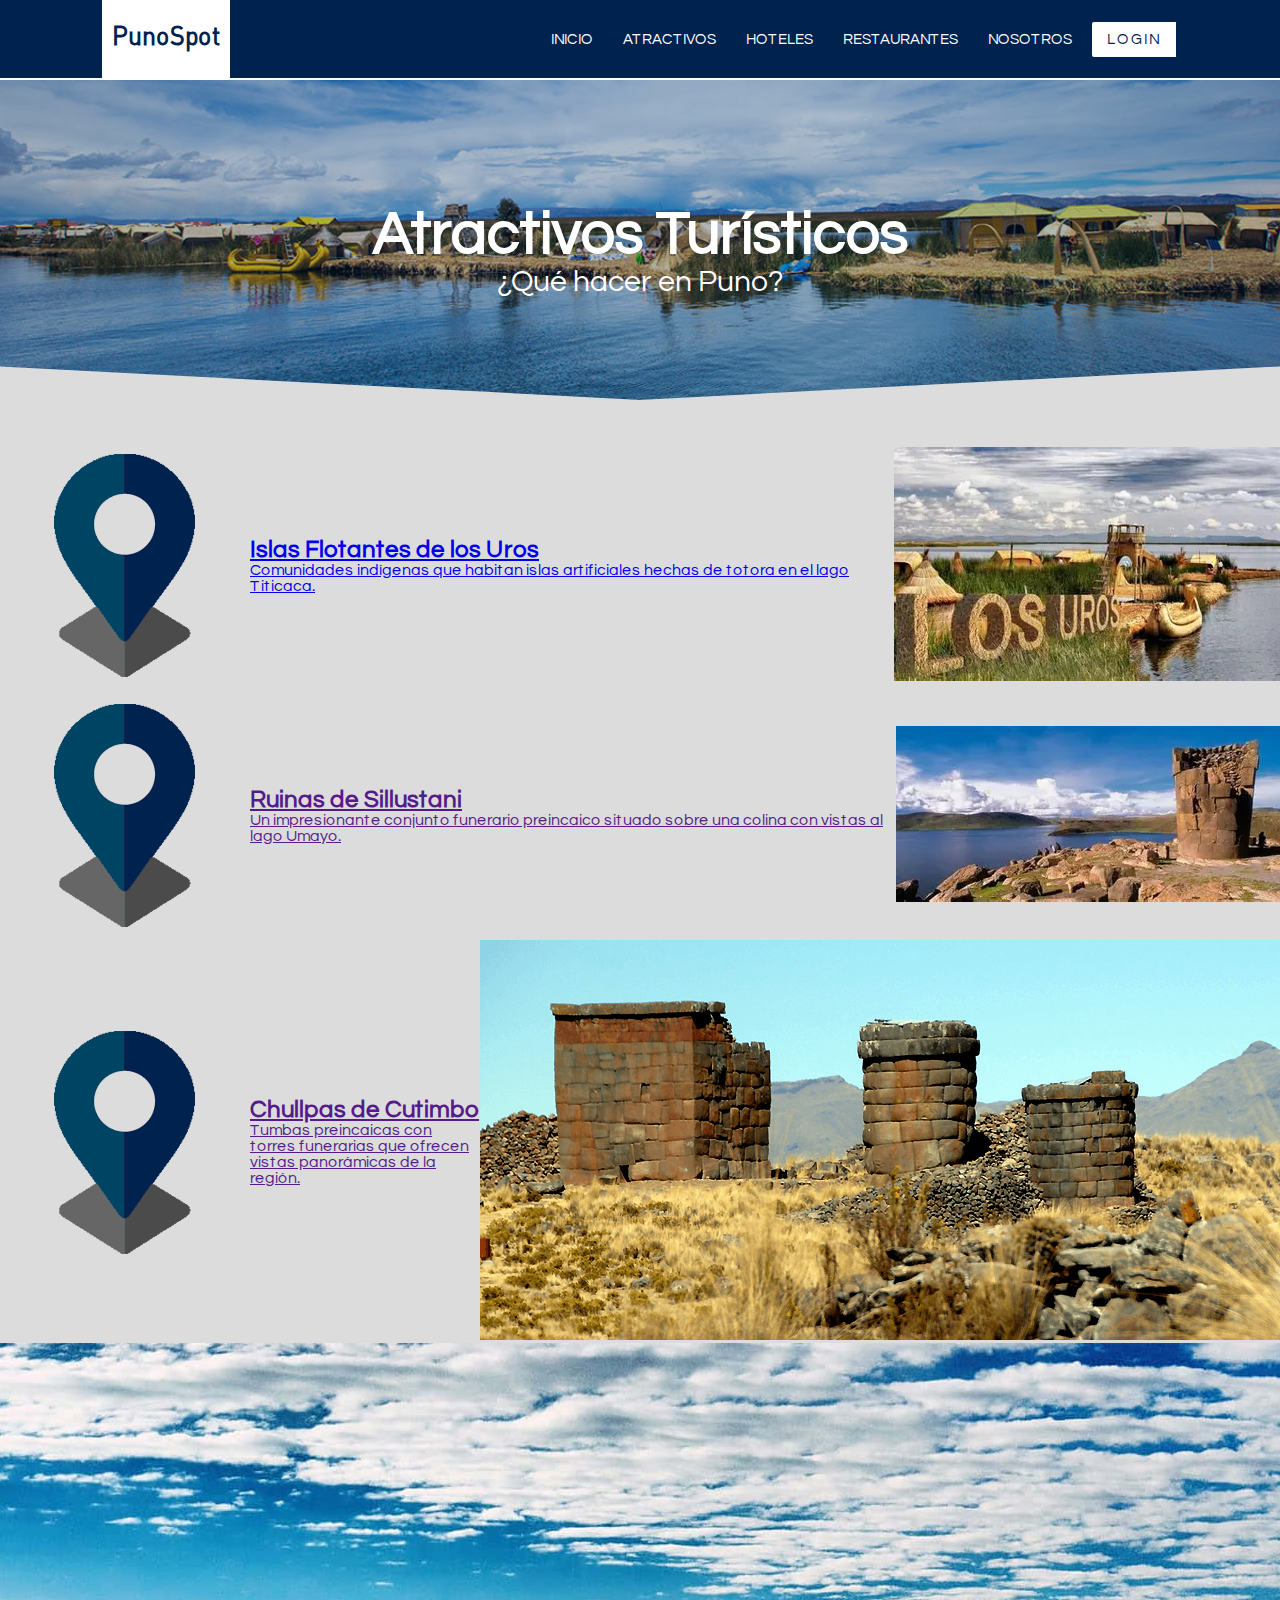
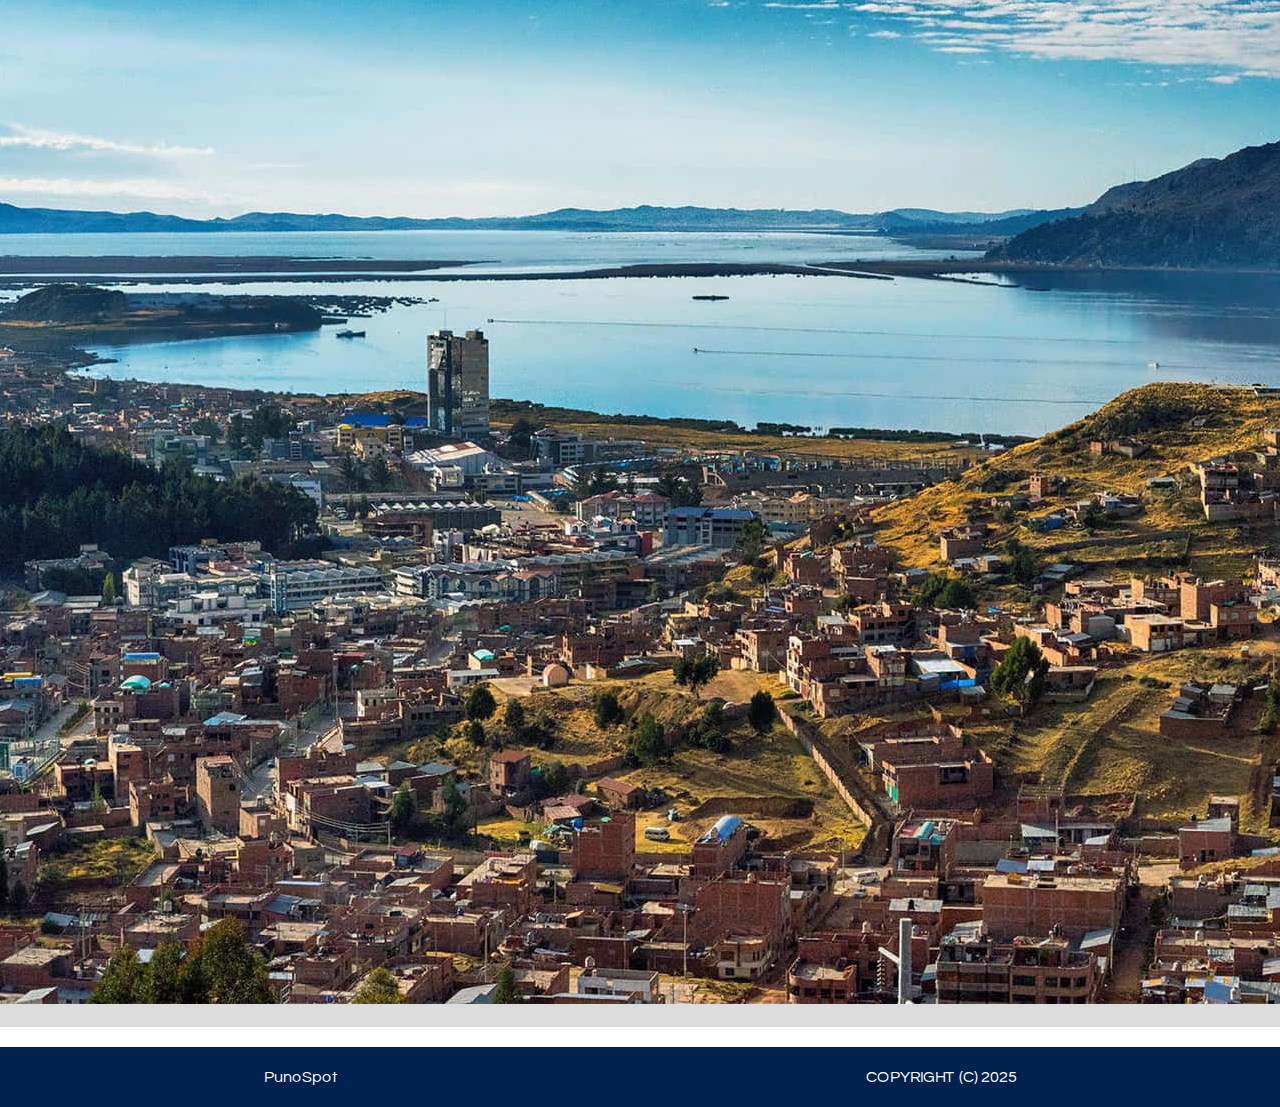
<file: atractivos.html>
<!DOCTYPE html>
<html lang="es">
<head>
	<meta charset="UTF-8">
	<meta name="viewport" content="width=device-width, initial-scale=1.0">
	<title>Atractivos</title>
	<link rel="stylesheet" href="css/base.css">
</head>
<body>
	<nav class="flex aic jcsb">
		<a href="#">PunoSpot</a>
		<ul class="menu flex">
			<li><a href="http://localhost/punospot/">Inicio</a></li>
			<li><a href="#">Atractivos</a></li>
			<li><a href="#">Hoteles</a></li>
			<li><a href="#">Restaurantes</a></li>
			<li><a href="#">Nosotros</a></li>
			<li><a href="#" class="login">Login</a></li>
		</ul>
		<div class="btnMenu"></div>
	</nav>
	<div class="header flex aic jcc">
		<div class="bg"></div>
		<div class="title">
			<h1>Atractivos Turísticos</h1>
			<p>¿Qué hacer en Puno?</p>
		</div>
	</div>
	<div class="main flex aic jcc fdc">
		<div class="container flex aic jcc">
			<a href="lugares/islasf.html" class="a-link">
				<div class="a-content flex aic jcsa">
					<img src="files/marker.png" alt="marker" class="marker">
					<div class="text flex jcc fdc">
						<h2>Islas Flotantes de los Uros</h2>
						<p>Comunidades indígenas que habitan islas artificiales hechas de totora en el lago Titicaca.</p>
					</div>
					<span class="img">
						<img src="files/lugar-uros.png" alt="">
					</span>
				</div>
			</a>
		</div>
		<div class="container flex aic jcc">
			<a href="" class="a-link">
				<div class="a-content flex aic jcsa">
					<img src="files/marker.png" alt="marker" class="marker">
					<div class="text flex jcc fdc">
						<h2>Ruinas de Sillustani</h2>
						<p>Un impresionante conjunto funerario preincaico situado sobre una colina con vistas al lago Umayo.</p>
					</div>
					<span class="img">
						<img src="files/lugar-sillustani.png" alt="">
					</span>
				</div>
			</a>
		</div>
		<div class="container flex aic jcc">
			<a href="" class="a-link">
				<div class="a-content flex aic jcsa">
					<img src="files/marker.png" alt="marker" class="marker">
					<div class="text flex jcc fdc">
						<h2>Chullpas de Cutimbo</h2>
						<p>Tumbas preincaicas con torres funerarias que ofrecen vistas panorámicas de la región.</p>
					</div>
					<span class="img">
						<img src="files/lugar-chullpas-cutimbo.png" alt="">
					</span>
				</div>
			</a>
		</div>
		<div class="container flex aic jcc">
			<a href="" class="a-link">
				<div class="a-content flex aic jcsa">
					<img src="files/marker.png" alt="marker" class="marker">
					<div class="text flex jcc fdc">
						<h2>Lago Titicaca</h2>
						<p>El lago navegable más alto del mundo, hogar de leyendas ancestrales y paisajes impresionantes.</p>
					</div>
					<span class="img">
						<img src="files/lugar-titicaca.jpg" alt="">
					</span>
				</div>
			</a>
		</div>
	</div>
	<footer>
		<div class="flex aic jcsa">
			<span>PunoSpot</span>
			<span>COPYRIGHT (C) 2025</span>
		</div>
	</footer>
	<script src="js/base.js"></script>
</body>
</html>
</file>
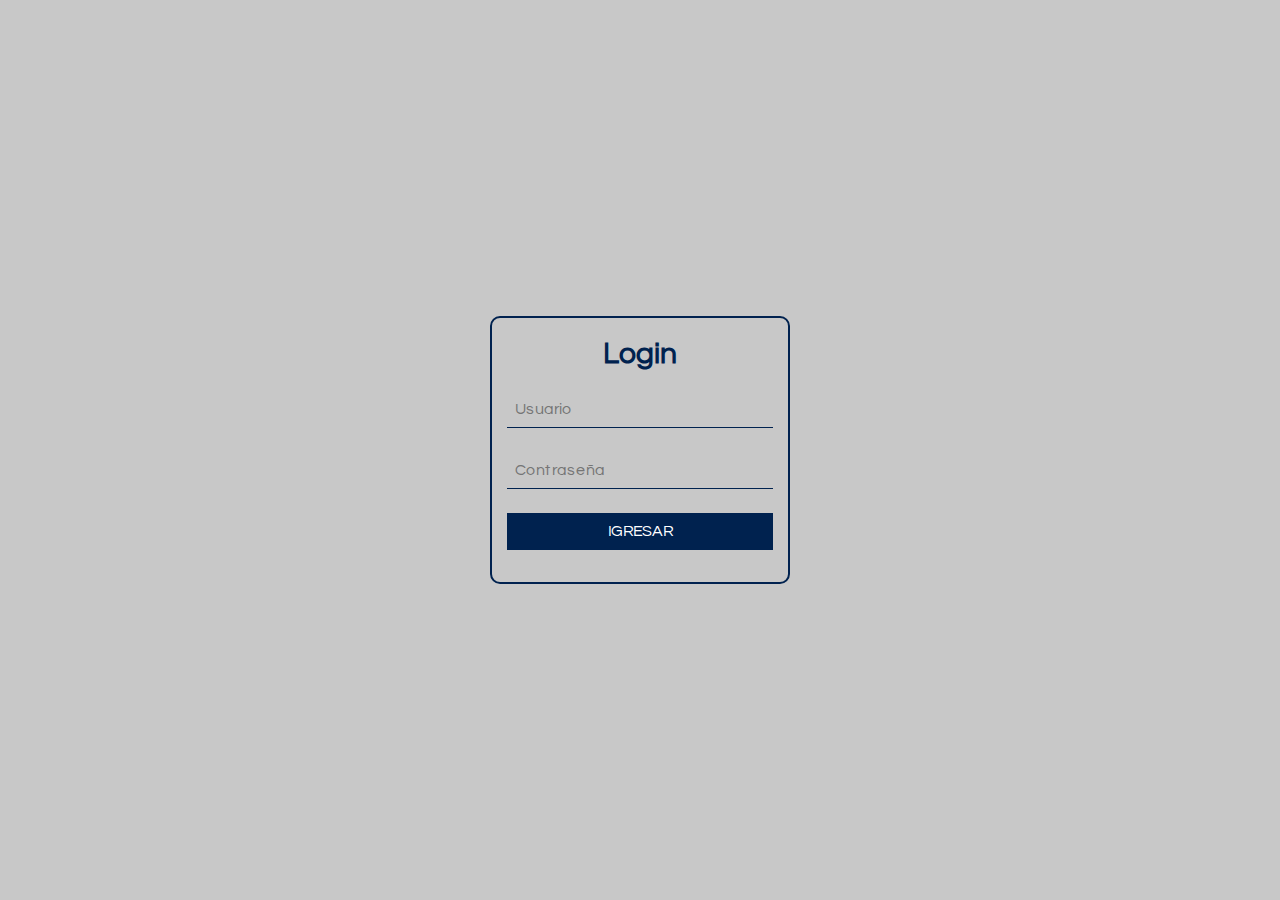
<file: login.html>
<!DOCTYPE html>
<html lang="es">
<head>
	<meta charset="UTF-8">
	<meta name="viewport" content="width=device-width, initial-scale=1.0">
	<title>Login</title>
	<link rel="stylesheet" href="css/login.css">
</head>
<body>
	<div class="login">
		<form>
			<h2>Login</h2>
			<input type="text" name="user" placeholder="Usuario">
			<input type="password" name="pass" placeholder="Contraseña">
			<input type="submit" value="Igresar">
		</form>
	</div>
</body>
</html>
</file>
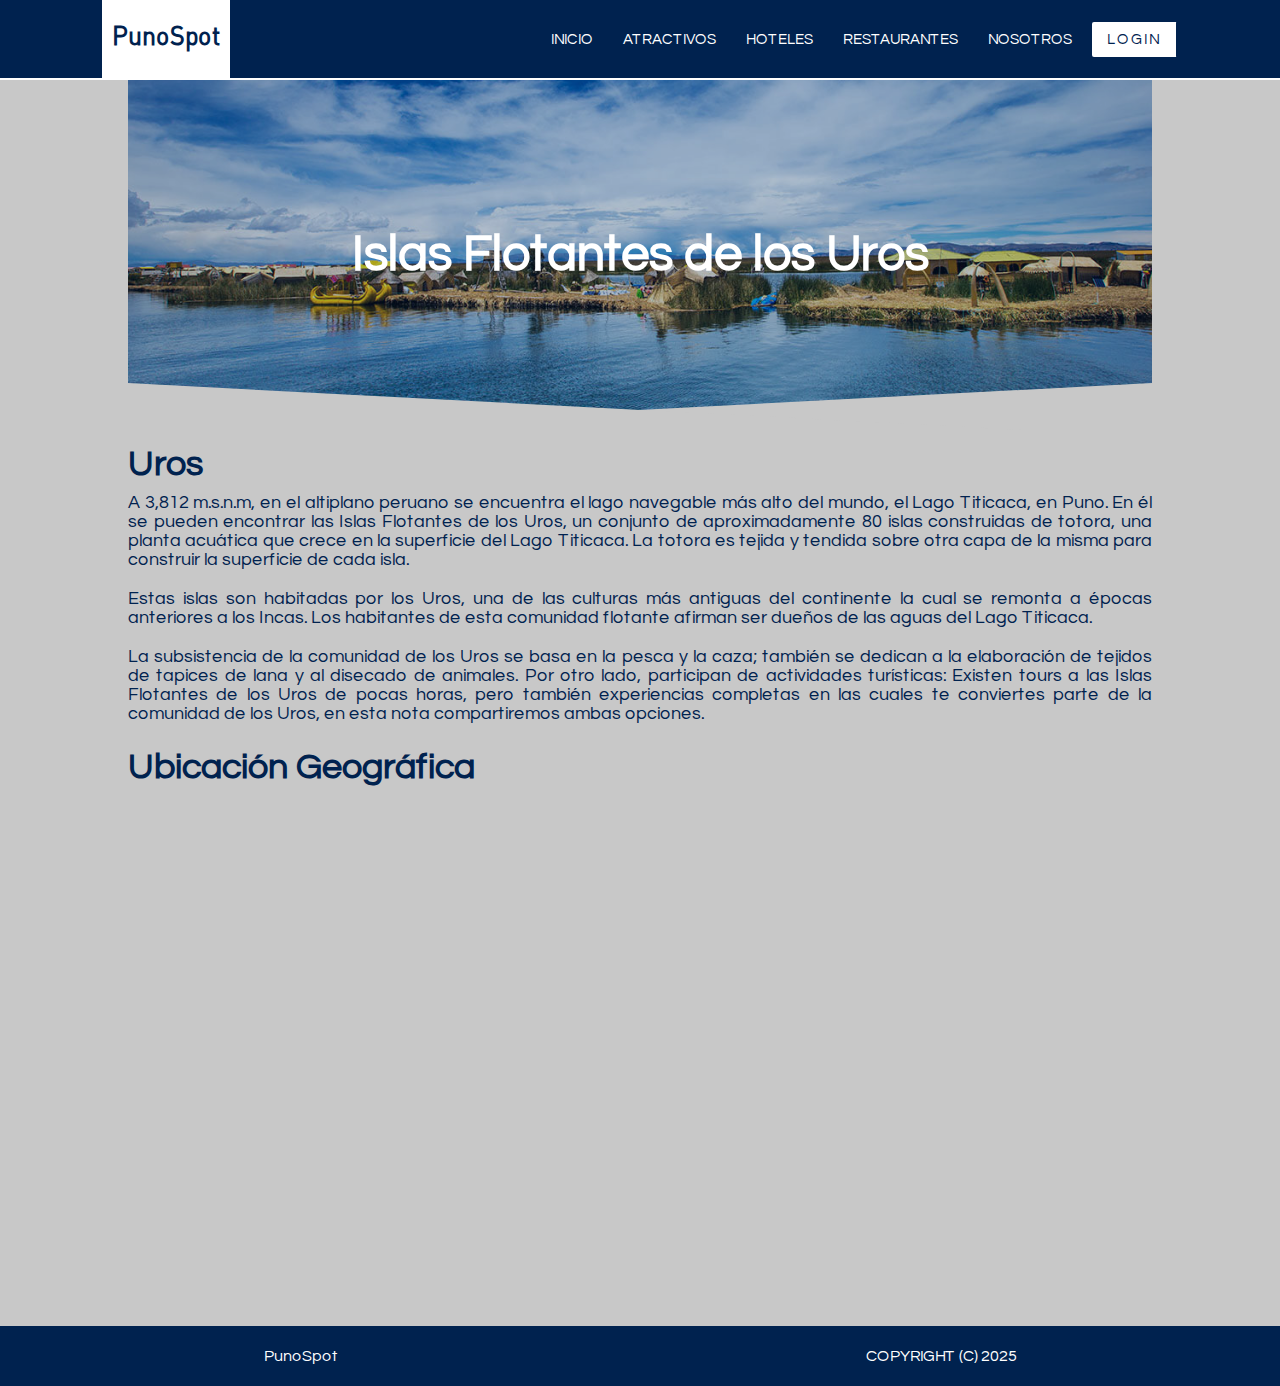
<file: lugares/islasf.html>
<!DOCTYPE html>
<html lang="es">
<head>
	<meta charset="UTF-8">
	<meta name="viewport" content="width=device-width, initial-scale=1.0">
	<title>Isla Flotante - Puno</title>
	<link rel="stylesheet" href="../css/leaflet.css">
	<link rel="stylesheet" href="../css/base.css">
	<link rel="stylesheet" href="../css/base2.css">
</head>
<body>
	<nav class="flex aic jcsb">
		<a href="#">PunoSpot</a>
		<ul class="menu flex">
			<li><a href="http://localhost/punospot/">Inicio</a></li>
			<li><a href="../atractivos.html">Atractivos</a></li>
			<li><a href="#">Hoteles</a></li>
			<li><a href="#">Restaurantes</a></li>
			<li><a href="#">Nosotros</a></li>
			<li><a href="#" class="login">Login</a></li>
		</ul>
		<div class="btnMenu"></div>
	</nav>
	<div class="header2 flex jcc">
		<div class="middle">
			<div class="title flex aic jcc">
				<div class="img-title"></div>
				<h1>Islas Flotantes de los Uros</h1>
			</div>
			<h1>Uros</h1>
			<p>A 3,812 m.s.n.m, en el altiplano peruano se encuentra el lago navegable más alto del mundo, el Lago Titicaca, en Puno. En él se pueden encontrar las Islas Flotantes de los Uros, un conjunto de aproximadamente 80 islas construidas de totora, una planta acuática que crece en la superficie del Lago Titicaca. La totora es tejida y tendida sobre otra capa de la misma para construir la superficie de cada isla.</p>
			<p>Estas islas son habitadas por los Uros, una de las culturas más antiguas del continente la cual se remonta a épocas anteriores a los Incas. Los habitantes de esta comunidad flotante afirman ser dueños de las aguas del Lago Titicaca.</p>
			<p>La subsistencia de la comunidad de los Uros se basa en la pesca y la caza; también se dedican a la elaboración de tejidos de tapices de lana y al disecado de animales. Por otro lado, participan de actividades turísticas: Existen tours a las Islas Flotantes de los Uros de pocas horas, pero también experiencias completas en las cuales te conviertes parte de la comunidad de los Uros, en esta nota compartiremos ambas opciones.</p>
			<h1>Ubicación Geográfica</h1>
			<div id="map"></div>
		</div>
	</div>
	<footer>
		<div class="flex aic jcsa">
			<span>PunoSpot</span>
			<span>COPYRIGHT (C) 2025</span>
		</div>
	</footer>
	<script src="../js/base.js"></script>
	<script src="../js/leaflet-src.js"></script>
	<script>
		const map = L.map("map").setView([-15.8402, -70.0219], 13);
		console.log(map);
		let y=L.tileLayer("https://{s}.tile.openstreetmap.org/{z}/{x}/{y}.png", {
		  attribution: "© OpenStreetMap contributors"
		}).addTo(map);
		console.log(y);
		L.marker([-15.8149, -69.9769])
		  .addTo(map)
		  .bindPopup("<b>Uros</b><br>Isla flotante")
		  .openPopup();
	</script>
</body>
</html>
</file>
<file: css/base.css>
@import 'fonts.css';
*{
	padding: 0;
	margin: 0;
	box-sizing: border-box;
	-moz-box-sizing: border-box;
	-webkit-box-sizing: border-box;
	font-family: "Questrial", sans-serif;
}
nav{
	position: fixed;
	top: 0;
	left: 0;
	width: 100%;
	height: 80px;
	background: rgb(0,34,79);
	border-bottom: 2px solid #fff;
	padding: 0 8%;
	z-index: 1001;
}
nav .btnMenu{
	width: 50px;
	height: 50px;
	border: 2px solid #fff;
	display: none;
	cursor: pointer;
}
nav .btnMenu img{
	width: 100%;
	height: 100%;
	object-fit: cover;
}
nav .menu{
	list-style: none;
}
nav a{
	text-decoration: none;
	color: #fff;
}
nav > a{
	padding: 0 	10px;
	height: 80px;
	line-height: 80px;
	background: #fff;
	color: rgb(0,34,79);
	font-size: 25px;
	font-weight: 600;
	font-family: "Dinot";
}
nav ul li{

}
nav ul li a{
	position: relative;
	padding: 10px 15px;
	display: block;
	font-size: 15px;
	text-transform: uppercase;
	overflow: hidden;
}
nav ul li a:before,
a:after{
	content: '';
	position: absolute;
	left: 50%;
	width: 0;
	height: 2px;
	background: #fff;
	transition: all .5s;
}
nav ul li a:before{
	bottom: 0;

}
nav ul li a:after{
	top: 0;
}
nav ul li a:hover:after,
a:hover:before{
	width: 100%;
	left: 0;
}
nav ul li .login{
	background: #fff;
	color: rgb(0,34,79);
	border-radius: 2px;
	letter-spacing: 2px;
	margin-left: 5px;
	transition: all .5s;
	border-right: 2px solid rgb(0,34,79);
}
nav ul li .login:before,
.login:after{
	display: none;
}
nav ul li .login:hover{
	background: rgb(0,20,60);
	color: #fff;
	border-right: 2px solid #fff;
}
.header{
	position: relative;
	padding-top: 80px;
	width: 100%;
	height: 420px;
	overflow: hidden;
}
.header:before,
.header:after{
	content: '';
	position: absolute;
	bottom: -100px;
	width: 110%;
	height: 120px;
	background: rgb(220,220,220);
	z-index: 10;
}
.header:before{
	transform: rotate(-3deg);
}
.header:after{
	transform: rotate(3deg);
}
.header .bg{
	position: absolute;
	top: 0;
	left: 0;
	width: 100%;
	height: 100%;
	background:  url(../files/bg1.jpg) center/cover no-repeat;
	z-index: -1
}
.header .bg:after{
	content: '';
	position: absolute;
	top: 0;
	left: 0;
	width: 100%;
	height: 100%;
	background: rgb(0,34,79);
	opacity: 0.3;
}
.header .title{
	font-size: 30px;
	text-align: center;
	color: #fff;
}
.main{
	background: rgb(220,220,220);
	width: 100%;
	padding: 20px 0; 
}
.cards{
	width: 100%;
	flex-wrap: wrap;
}
.card{
	width: 400px;
	border-radius: 20px;
	overflow: hidden;
	background: #fff;
	transition: all .5s;
	margin: 20px;
}
.card:hover{
	transform: translateY(-10px);
}
.card img{
	width: 100%;
	height: 200px;
	object-fit: cover;
	cursor: pointer;
}
.card .card-content{
	padding: 15px;
	font-size: 20px;
	height: 180px;
	color: rgb(0,34,79);
}
.card .card-content .card-description{
	padding: 10px 0;
	overflow: auto;
}
.card .card-content .card-link{
	display: block;
	text-align: right;
	padding: 5px;
	color: rgb(0,34,79);
	cursor: pointer;
}
.hoteles .card .card-content{
	height: 150px;
}
.gastronomia .card .card-content{
	height: 120px;
}

footer{
	margin-top: 20px;
	padding: 15px 0;
	background: rgb(0,34,79);
}
footer div{
	color: #fff;
	height: 30px;
}
.map-content{
	position: fixed;
	top: 0;
	left: 0;
	width: 100%;
	height: 100vh;
	background: rgba(0,0,0,0.5);
	padding: 30px;
	z-index: 1002;
}
.map-content .map-middle{
	position: relative;
	width: 90%;
	height: 90%;
	background: rgb(220,220,220);
	border-radius: 20px;
	overflow: hidden;
	text-align: center;
}
.map-content .map-middle .map-title{
	color: rgb(0,34,79);
	line-height: 50px;
}
.map-content .map-middle #map{
	width: 100%;
	height: calc(100% - 50px);
}
.map-content .btn-close{
	position: absolute;
	top: 0;
	right: 0;
	width: 50px;
	height: 50px;
	background: rgb(0,34,79);
	border-radius: 0 20px 0 20px;
	cursor: pointer;
}
.map-content .btn-close:before{
	content: '';
	position: absolute;
	top: 0;
	left: 0;
	width: 50px;
	height: 50px;
	background: url(../files/cerrar.png) center/cover no-repeat;
}


@media screen and (max-width: 900px){
	nav{
		padding: 0 15px;
	}
	nav .btnMenu{
		display: block;
	}
	nav .menu{
		background: rgb(0,34,79);
		position: fixed;
		top: 80px;
		left: -300px;
		width: 300px;
		height: calc(100vh - 80px);
		display: flex;
		flex-direction: column;
		text-align: center;
		transition: all .5s;
	}
	nav ul li a{
		padding: 20px 0;
		transition: all .5s;
	}
	nav ul li a:hover{
		background: rgb(0,20,60);
		border-right: 3px solid #fff;
	}
	nav ul li a:before,a:after{
		display: none;
	}
	.header .title{
		font-size: 20px;
		padding: 0 10px;
	}
	.main .container{
		width: 100%;
	}
	.main .container .a-content{
		height: auto !important;
		flex-direction: column;
	}
	.main .container .marker{
		width: 80px;
		padding: 10px 0;
		display: none;
	}
	.main .container .text{
		text-align: center;
		padding: 10px 0;
	}
	.main .container .text h2{
		font-size: 20px;
	}
	.main .container .text p{
		padding: 10px 0;
	}
	.main .container .img{
		padding-bottom: 10px;
	}
	.main .container .img img{
		height: 150px;
	}
	.card .card-content{
		height: auto !important;
	}
}
@media screen and (max-width: 300px){
	.main .container div .img{
		width: 100%;
	}
	.main .container div img{
		width: 100%;
	}
}
@media screen and (max-width: 500px){
	.main .container .text{
		width: 90%;
	}
}


.flex{display: flex;}
.aic{align-items: center;}
.fdc{flex-direction: column;}
.jcc{justify-content: center;}
.jcsa{justify-content: space-around;}
.jcsb{justify-content: space-between;}
.on{left: 0 !important;}
.none{opacity: 0;z-index: -1000;}


.leaflet-bottom {
	z-index: -1 !important;
}

.header .bg-rest{
	background:  url(../files/rest.png) center/cover no-repeat;
}
.header .bg-hotels{
	background:  url(../files/hoteles.png) center/cover no-repeat;
}
</file>
<file: css/login.css>
@import 'fonts.css';
*{
	padding: 0;
	margin: 0;
	box-sizing: border-box;
	-moz-box-sizing: border-box;
	-webkit-box-sizing: border-box;
	font-family: "Questrial";
}
.login{
	width: 100%;
	height: 100vh;
	background: rgb(200,200,200);
	display: flex;
	align-items: center;
	justify-content: center;
}
.login form{
	display: flex;
	flex-direction: column;
	align-items: center;
	width: 300px;
	border: 2px solid rgb(0,34,79);
	border-radius: 10px;
	padding: 20px 15px;
}
.login form h2{
	padding-bottom: 10px;
	color: rgb(0,34,79);
	font-size: 30px;
}
.login form input{
	width: 100%;
	padding: 10px 8px;
	margin: 12px;
	background: none;
	font-size: 16px;
	outline: none;
	border: none;
	border-bottom: 1px solid rgb(0,34,79);
}
.login form input[type="submit"]{
	background: rgb(0,34,79);
	color: #fff;
	text-transform: uppercase;
	cursor: pointer;
}
</file>
<file: css/leaflet.css>
/* required styles */

.leaflet-pane,
.leaflet-tile,
.leaflet-marker-icon,
.leaflet-marker-shadow,
.leaflet-tile-container,
.leaflet-pane > svg,
.leaflet-pane > canvas,
.leaflet-zoom-box,
.leaflet-image-layer,
.leaflet-layer {
	position: absolute;
	left: 0;
	top: 0;
	}
.leaflet-container {
	overflow: hidden;
	}
.leaflet-tile,
.leaflet-marker-icon,
.leaflet-marker-shadow {
	-webkit-user-select: none;
	   -moz-user-select: none;
	        user-select: none;
	  -webkit-user-drag: none;
	}
/* Prevents IE11 from highlighting tiles in blue */
.leaflet-tile::selection {
	background: transparent;
}
/* Safari renders non-retina tile on retina better with this, but Chrome is worse */
.leaflet-safari .leaflet-tile {
	image-rendering: -webkit-optimize-contrast;
	}
/* hack that prevents hw layers "stretching" when loading new tiles */
.leaflet-safari .leaflet-tile-container {
	width: 1600px;
	height: 1600px;
	-webkit-transform-origin: 0 0;
	}
.leaflet-marker-icon,
.leaflet-marker-shadow {
	display: block;
	}
/* .leaflet-container svg: reset svg max-width decleration shipped in Joomla! (joomla.org) 3.x */
/* .leaflet-container img: map is broken in FF if you have max-width: 100% on tiles */
.leaflet-container .leaflet-overlay-pane svg {
	max-width: none !important;
	max-height: none !important;
	}
.leaflet-container .leaflet-marker-pane img,
.leaflet-container .leaflet-shadow-pane img,
.leaflet-container .leaflet-tile-pane img,
.leaflet-container img.leaflet-image-layer,
.leaflet-container .leaflet-tile {
	max-width: none !important;
	max-height: none !important;
	width: auto;
	padding: 0;
	}

.leaflet-container img.leaflet-tile {
	/* See: https://bugs.chromium.org/p/chromium/issues/detail?id=600120 */
	mix-blend-mode: plus-lighter;
}

.leaflet-container.leaflet-touch-zoom {
	-ms-touch-action: pan-x pan-y;
	touch-action: pan-x pan-y;
	}
.leaflet-container.leaflet-touch-drag {
	-ms-touch-action: pinch-zoom;
	/* Fallback for FF which doesn't support pinch-zoom */
	touch-action: none;
	touch-action: pinch-zoom;
}
.leaflet-container.leaflet-touch-drag.leaflet-touch-zoom {
	-ms-touch-action: none;
	touch-action: none;
}
.leaflet-container {
	-webkit-tap-highlight-color: transparent;
}
.leaflet-container a {
	-webkit-tap-highlight-color: rgba(51, 181, 229, 0.4);
}
.leaflet-tile {
	filter: inherit;
	visibility: hidden;
	}
.leaflet-tile-loaded {
	visibility: inherit;
	}
.leaflet-zoom-box {
	width: 0;
	height: 0;
	-moz-box-sizing: border-box;
	     box-sizing: border-box;
	z-index: 800;
	}
/* workaround for https://bugzilla.mozilla.org/show_bug.cgi?id=888319 */
.leaflet-overlay-pane svg {
	-moz-user-select: none;
	}

.leaflet-pane         { z-index: 400; }

.leaflet-tile-pane    { z-index: 200; }
.leaflet-overlay-pane { z-index: 400; }
.leaflet-shadow-pane  { z-index: 500; }
.leaflet-marker-pane  { z-index: 600; }
.leaflet-tooltip-pane   { z-index: 650; }
.leaflet-popup-pane   { z-index: 700; }

.leaflet-map-pane canvas { z-index: 100; }
.leaflet-map-pane svg    { z-index: 200; }

.leaflet-vml-shape {
	width: 1px;
	height: 1px;
	}
.lvml {
	behavior: url(#default#VML);
	display: inline-block;
	position: absolute;
	}


/* control positioning */

.leaflet-control {
	position: relative;
	z-index: 800;
	pointer-events: visiblePainted; /* IE 9-10 doesn't have auto */
	pointer-events: auto;
	}
.leaflet-top,
.leaflet-bottom {
	position: absolute;
	z-index: 1000;
	pointer-events: none;
	}
.leaflet-top {
	top: 0;
	}
.leaflet-right {
	right: 0;
	}
.leaflet-bottom {
	bottom: 0;
	}
.leaflet-left {
	left: 0;
	}
.leaflet-control {
	float: left;
	clear: both;
	}
.leaflet-right .leaflet-control {
	float: right;
	}
.leaflet-top .leaflet-control {
	margin-top: 10px;
	}
.leaflet-bottom .leaflet-control {
	margin-bottom: 10px;
	}
.leaflet-left .leaflet-control {
	margin-left: 10px;
	}
.leaflet-right .leaflet-control {
	margin-right: 10px;
	}


/* zoom and fade animations */

.leaflet-fade-anim .leaflet-popup {
	opacity: 0;
	-webkit-transition: opacity 0.2s linear;
	   -moz-transition: opacity 0.2s linear;
	        transition: opacity 0.2s linear;
	}
.leaflet-fade-anim .leaflet-map-pane .leaflet-popup {
	opacity: 1;
	}
.leaflet-zoom-animated {
	-webkit-transform-origin: 0 0;
	    -ms-transform-origin: 0 0;
	        transform-origin: 0 0;
	}
svg.leaflet-zoom-animated {
	will-change: transform;
}

.leaflet-zoom-anim .leaflet-zoom-animated {
	-webkit-transition: -webkit-transform 0.25s cubic-bezier(0,0,0.25,1);
	   -moz-transition:    -moz-transform 0.25s cubic-bezier(0,0,0.25,1);
	        transition:         transform 0.25s cubic-bezier(0,0,0.25,1);
	}
.leaflet-zoom-anim .leaflet-tile,
.leaflet-pan-anim .leaflet-tile {
	-webkit-transition: none;
	   -moz-transition: none;
	        transition: none;
	}

.leaflet-zoom-anim .leaflet-zoom-hide {
	visibility: hidden;
	}


/* cursors */

.leaflet-interactive {
	cursor: pointer;
	}
.leaflet-grab {
	cursor: -webkit-grab;
	cursor:    -moz-grab;
	cursor:         grab;
	}
.leaflet-crosshair,
.leaflet-crosshair .leaflet-interactive {
	cursor: crosshair;
	}
.leaflet-popup-pane,
.leaflet-control {
	cursor: auto;
	}
.leaflet-dragging .leaflet-grab,
.leaflet-dragging .leaflet-grab .leaflet-interactive,
.leaflet-dragging .leaflet-marker-draggable {
	cursor: move;
	cursor: -webkit-grabbing;
	cursor:    -moz-grabbing;
	cursor:         grabbing;
	}

/* marker & overlays interactivity */
.leaflet-marker-icon,
.leaflet-marker-shadow,
.leaflet-image-layer,
.leaflet-pane > svg path,
.leaflet-tile-container {
	pointer-events: none;
	}

.leaflet-marker-icon.leaflet-interactive,
.leaflet-image-layer.leaflet-interactive,
.leaflet-pane > svg path.leaflet-interactive,
svg.leaflet-image-layer.leaflet-interactive path {
	pointer-events: visiblePainted; /* IE 9-10 doesn't have auto */
	pointer-events: auto;
	}

/* visual tweaks */

.leaflet-container {
	background: #ddd;
	outline-offset: 1px;
	}
.leaflet-container a {
	color: #0078A8;
	}
.leaflet-zoom-box {
	border: 2px dotted #38f;
	background: rgba(255,255,255,0.5);
	}


/* general typography */
.leaflet-container {
	font-family: "Helvetica Neue", Arial, Helvetica, sans-serif;
	font-size: 12px;
	font-size: 0.75rem;
	line-height: 1.5;
	}


/* general toolbar styles */

.leaflet-bar {
	box-shadow: 0 1px 5px rgba(0,0,0,0.65);
	border-radius: 4px;
	}
.leaflet-bar a {
	background-color: #fff;
	border-bottom: 1px solid #ccc;
	width: 26px;
	height: 26px;
	line-height: 26px;
	display: block;
	text-align: center;
	text-decoration: none;
	color: black;
	}
.leaflet-bar a,
.leaflet-control-layers-toggle {
	background-position: 50% 50%;
	background-repeat: no-repeat;
	display: block;
	}
.leaflet-bar a:hover,
.leaflet-bar a:focus {
	background-color: #f4f4f4;
	}
.leaflet-bar a:first-child {
	border-top-left-radius: 4px;
	border-top-right-radius: 4px;
	}
.leaflet-bar a:last-child {
	border-bottom-left-radius: 4px;
	border-bottom-right-radius: 4px;
	border-bottom: none;
	}
.leaflet-bar a.leaflet-disabled {
	cursor: default;
	background-color: #f4f4f4;
	color: #bbb;
	}

.leaflet-touch .leaflet-bar a {
	width: 30px;
	height: 30px;
	line-height: 30px;
	}
.leaflet-touch .leaflet-bar a:first-child {
	border-top-left-radius: 2px;
	border-top-right-radius: 2px;
	}
.leaflet-touch .leaflet-bar a:last-child {
	border-bottom-left-radius: 2px;
	border-bottom-right-radius: 2px;
	}

/* zoom control */

.leaflet-control-zoom-in,
.leaflet-control-zoom-out {
	font: bold 18px 'Lucida Console', Monaco, monospace;
	text-indent: 1px;
	}

.leaflet-touch .leaflet-control-zoom-in, .leaflet-touch .leaflet-control-zoom-out  {
	font-size: 22px;
	}


/* layers control */

.leaflet-control-layers {
	box-shadow: 0 1px 5px rgba(0,0,0,0.4);
	background: #fff;
	border-radius: 5px;
	}
.leaflet-control-layers-toggle {
	background-image: url(images/layers.png);
	width: 36px;
	height: 36px;
	}
.leaflet-retina .leaflet-control-layers-toggle {
	background-image: url(images/layers-2x.png);
	background-size: 26px 26px;
	}
.leaflet-touch .leaflet-control-layers-toggle {
	width: 44px;
	height: 44px;
	}
.leaflet-control-layers .leaflet-control-layers-list,
.leaflet-control-layers-expanded .leaflet-control-layers-toggle {
	display: none;
	}
.leaflet-control-layers-expanded .leaflet-control-layers-list {
	display: block;
	position: relative;
	}
.leaflet-control-layers-expanded {
	padding: 6px 10px 6px 6px;
	color: #333;
	background: #fff;
	}
.leaflet-control-layers-scrollbar {
	overflow-y: scroll;
	overflow-x: hidden;
	padding-right: 5px;
	}
.leaflet-control-layers-selector {
	margin-top: 2px;
	position: relative;
	top: 1px;
	}
.leaflet-control-layers label {
	display: block;
	font-size: 13px;
	font-size: 1.08333em;
	}
.leaflet-control-layers-separator {
	height: 0;
	border-top: 1px solid #ddd;
	margin: 5px -10px 5px -6px;
	}

/* Default icon URLs */
.leaflet-default-icon-path { /* used only in path-guessing heuristic, see L.Icon.Default */
	background-image: url(images/marker-icon.png);
	}


/* attribution and scale controls */

.leaflet-container .leaflet-control-attribution {
	background: #fff;
	background: rgba(255, 255, 255, 0.8);
	margin: 0;
	}
.leaflet-control-attribution,
.leaflet-control-scale-line {
	padding: 0 5px;
	color: #333;
	line-height: 1.4;
	}
.leaflet-control-attribution a {
	text-decoration: none;
	}
.leaflet-control-attribution a:hover,
.leaflet-control-attribution a:focus {
	text-decoration: underline;
	}
.leaflet-attribution-flag {
	display: inline !important;
	vertical-align: baseline !important;
	width: 1em;
	height: 0.6669em;
	}
.leaflet-left .leaflet-control-scale {
	margin-left: 5px;
	}
.leaflet-bottom .leaflet-control-scale {
	margin-bottom: 5px;
	}
.leaflet-control-scale-line {
	border: 2px solid #777;
	border-top: none;
	line-height: 1.1;
	padding: 2px 5px 1px;
	white-space: nowrap;
	-moz-box-sizing: border-box;
	     box-sizing: border-box;
	background: rgba(255, 255, 255, 0.8);
	text-shadow: 1px 1px #fff;
	}
.leaflet-control-scale-line:not(:first-child) {
	border-top: 2px solid #777;
	border-bottom: none;
	margin-top: -2px;
	}
.leaflet-control-scale-line:not(:first-child):not(:last-child) {
	border-bottom: 2px solid #777;
	}

.leaflet-touch .leaflet-control-attribution,
.leaflet-touch .leaflet-control-layers,
.leaflet-touch .leaflet-bar {
	box-shadow: none;
	}
.leaflet-touch .leaflet-control-layers,
.leaflet-touch .leaflet-bar {
	border: 2px solid rgba(0,0,0,0.2);
	background-clip: padding-box;
	}


/* popup */

.leaflet-popup {
	position: absolute;
	text-align: center;
	margin-bottom: 20px;
	}
.leaflet-popup-content-wrapper {
	padding: 1px;
	text-align: left;
	border-radius: 12px;
	}
.leaflet-popup-content {
	margin: 13px 24px 13px 20px;
	line-height: 1.3;
	font-size: 13px;
	font-size: 1.08333em;
	min-height: 1px;
	}
.leaflet-popup-content p {
	margin: 17px 0;
	margin: 1.3em 0;
	}
.leaflet-popup-tip-container {
	width: 40px;
	height: 20px;
	position: absolute;
	left: 50%;
	margin-top: -1px;
	margin-left: -20px;
	overflow: hidden;
	pointer-events: none;
	}
.leaflet-popup-tip {
	width: 17px;
	height: 17px;
	padding: 1px;

	margin: -10px auto 0;
	pointer-events: auto;

	-webkit-transform: rotate(45deg);
	   -moz-transform: rotate(45deg);
	    -ms-transform: rotate(45deg);
	        transform: rotate(45deg);
	}
.leaflet-popup-content-wrapper,
.leaflet-popup-tip {
	background: white;
	color: #333;
	box-shadow: 0 3px 14px rgba(0,0,0,0.4);
	}
.leaflet-container a.leaflet-popup-close-button {
	position: absolute;
	top: 0;
	right: 0;
	border: none;
	text-align: center;
	width: 24px;
	height: 24px;
	font: 16px/24px Tahoma, Verdana, sans-serif;
	color: #757575;
	text-decoration: none;
	background: transparent;
	}
.leaflet-container a.leaflet-popup-close-button:hover,
.leaflet-container a.leaflet-popup-close-button:focus {
	color: #585858;
	}
.leaflet-popup-scrolled {
	overflow: auto;
	}

.leaflet-oldie .leaflet-popup-content-wrapper {
	-ms-zoom: 1;
	}
.leaflet-oldie .leaflet-popup-tip {
	width: 24px;
	margin: 0 auto;

	-ms-filter: "progid:DXImageTransform.Microsoft.Matrix(M11=0.70710678, M12=0.70710678, M21=-0.70710678, M22=0.70710678)";
	filter: progid:DXImageTransform.Microsoft.Matrix(M11=0.70710678, M12=0.70710678, M21=-0.70710678, M22=0.70710678);
	}

.leaflet-oldie .leaflet-control-zoom,
.leaflet-oldie .leaflet-control-layers,
.leaflet-oldie .leaflet-popup-content-wrapper,
.leaflet-oldie .leaflet-popup-tip {
	border: 1px solid #999;
	}


/* div icon */

.leaflet-div-icon {
	background: #fff;
	border: 1px solid #666;
	}


/* Tooltip */
/* Base styles for the element that has a tooltip */
.leaflet-tooltip {
	position: absolute;
	padding: 6px;
	background-color: #fff;
	border: 1px solid #fff;
	border-radius: 3px;
	color: #222;
	white-space: nowrap;
	-webkit-user-select: none;
	-moz-user-select: none;
	-ms-user-select: none;
	user-select: none;
	pointer-events: none;
	box-shadow: 0 1px 3px rgba(0,0,0,0.4);
	}
.leaflet-tooltip.leaflet-interactive {
	cursor: pointer;
	pointer-events: auto;
	}
.leaflet-tooltip-top:before,
.leaflet-tooltip-bottom:before,
.leaflet-tooltip-left:before,
.leaflet-tooltip-right:before {
	position: absolute;
	pointer-events: none;
	border: 6px solid transparent;
	background: transparent;
	content: "";
	}

/* Directions */

.leaflet-tooltip-bottom {
	margin-top: 6px;
}
.leaflet-tooltip-top {
	margin-top: -6px;
}
.leaflet-tooltip-bottom:before,
.leaflet-tooltip-top:before {
	left: 50%;
	margin-left: -6px;
	}
.leaflet-tooltip-top:before {
	bottom: 0;
	margin-bottom: -12px;
	border-top-color: #fff;
	}
.leaflet-tooltip-bottom:before {
	top: 0;
	margin-top: -12px;
	margin-left: -6px;
	border-bottom-color: #fff;
	}
.leaflet-tooltip-left {
	margin-left: -6px;
}
.leaflet-tooltip-right {
	margin-left: 6px;
}
.leaflet-tooltip-left:before,
.leaflet-tooltip-right:before {
	top: 50%;
	margin-top: -6px;
	}
.leaflet-tooltip-left:before {
	right: 0;
	margin-right: -12px;
	border-left-color: #fff;
	}
.leaflet-tooltip-right:before {
	left: 0;
	margin-left: -12px;
	border-right-color: #fff;
	}

/* Printing */

@media print {
	/* Prevent printers from removing background-images of controls. */
	.leaflet-control {
		-webkit-print-color-adjust: exact;
		print-color-adjust: exact;
		}
	}
</file>
<file: css/base2.css>
body{
	background: rgb(200,200,200);
}
.header2{
	position: relative;
	width: 100%;
	padding-top: 80px;
}
.header2 .title{
	position: relative;
	width: 100%;
	height: 350px;
	overflow: hidden;
}
.title .img-title{
	position: absolute;
	top: 0;
	left: 0;
	width: 100%;
	height: 100%;
	background: url(../files/bg1.jpg) center/cover no-repeat;
}
.title .img-title:before{
	content: '';
	position: absolute;
	top: 0;
	left: 0;
	width: 100%;
	height: 100%;
	background: rgb(0,34,79);
	opacity: 0.3;
}
.header2 .title h1{
	color: #fff;
	font-size: 50px;
	z-index: 1;
	text-align: center;
}
.middle{
	position: relative;
	width: 80%;
	font-size: 18px;
}
.title:before,.title:after{
	content: '';
	position: absolute;
	bottom: -100px;
	width: 110%;
	height: 120px;
	background: rgb(200,200,200);
	z-index: 10;
}
.title:before{
	transform: rotate(-3deg);
}
.title:after{
	transform: rotate(3deg);
}
.middle > h1{
	color: rgb(0,34,79);
	padding-top: 15px;
}
.middle p{
	padding: 10px 0;
	text-align: justify;
	color: rgb(0,34,79);
}
#map{
	width: 100%;
	height: 500px;
	margin-top: 20px;
}

@media screen and (max-width: 700px){
	.middle{
		width: 90% !important;
	}
	.middle .title h1{
		font-size: 30px;
	}
	.middle > h1{
		font-size: 30px;
	}
	#map{
		height: 300px;
	}
}

.flex{display: flex;}
.aic{align-items: center;}
.fdc{flex-direction: column;}
.jcc{justify-content: center;}
.jcsa{justify-content: space-around;}
.jcsb{justify-content: space-between;}
</file>
